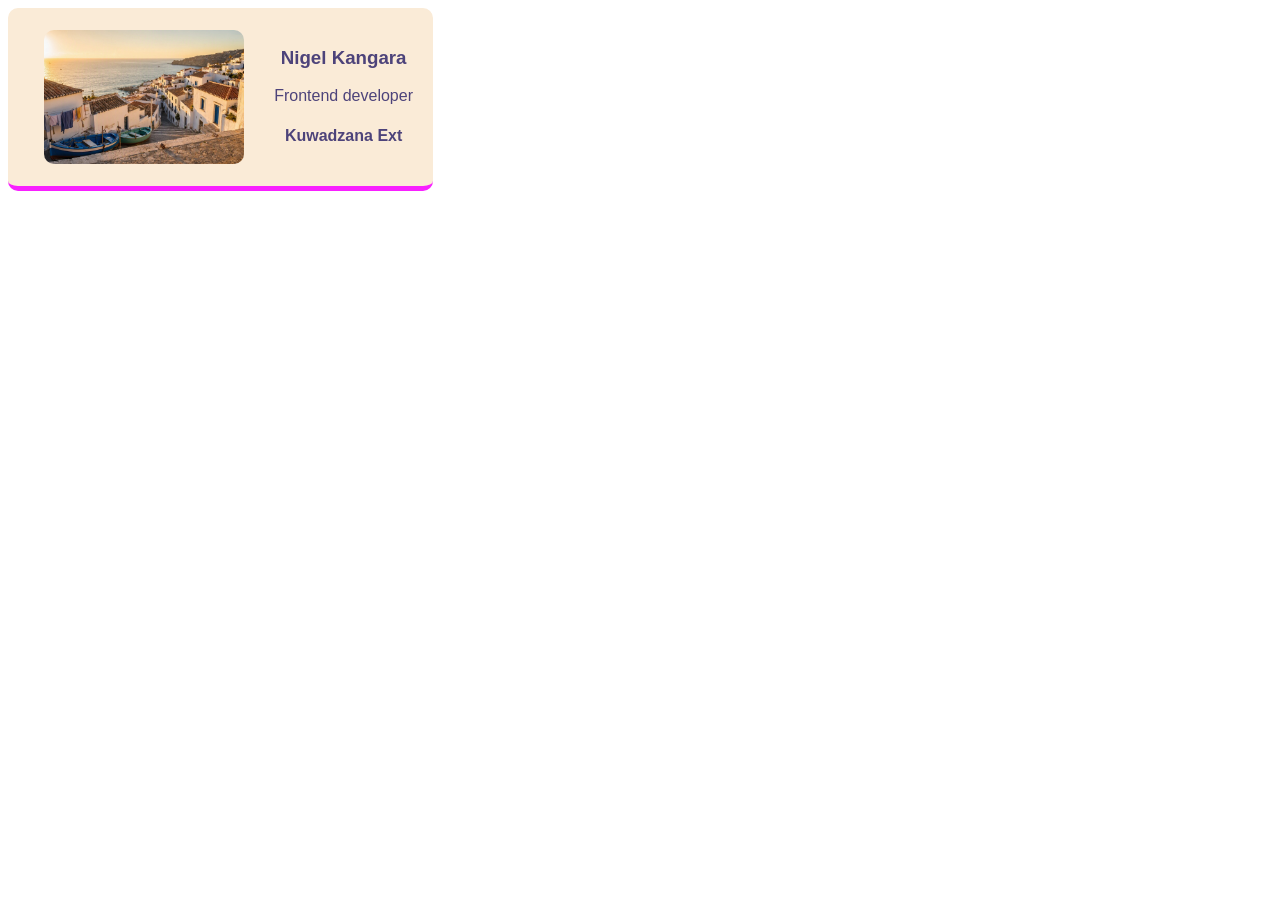
<file: index.html>
<!DOCTYPE html>
<html lang="en">
<head>
    <meta charset="UTF-8">
    <meta name="viewport" content="width=device-width, initial-scale=1.0">
    <title>Card-project</title>
    <link rel="stylesheet" href="card/card.css">
</head>
<body>
    <div class="maincard">
        <img class="sunimage" src="card/house.jpg" alt="a man posing for a sunset picture">
        <div class="texted">
            <h3>Nigel Kangara</h3>
            <p>Frontend developer</p>
            <h4>Kuwadzana Ext</h4>
        </div>
    </div>
</body>
</html>
</file>
<file: card/card.css>
.sunimage{
    border-radius: 10px;
    width: 200px;
    margin: auto auto;

/*MY First main card*//*comments section*/
}
.maincard{
    border-radius: 10px;
    width: 400px;
    padding: 20px;
    padding-left: 5px;
    background-color: antiquewhite;
    border-bottom: 5px solid #f820ff;
    display: flex;
    justify-content: space-around;
    text-align: center;
}
.texted{
    color: #4d437a;
    font-family: 'Segoe UI', Tahoma, Geneva, Verdana, sans-serif;
}
.texted:hover{
    color: #f820ff;
}
</file>
